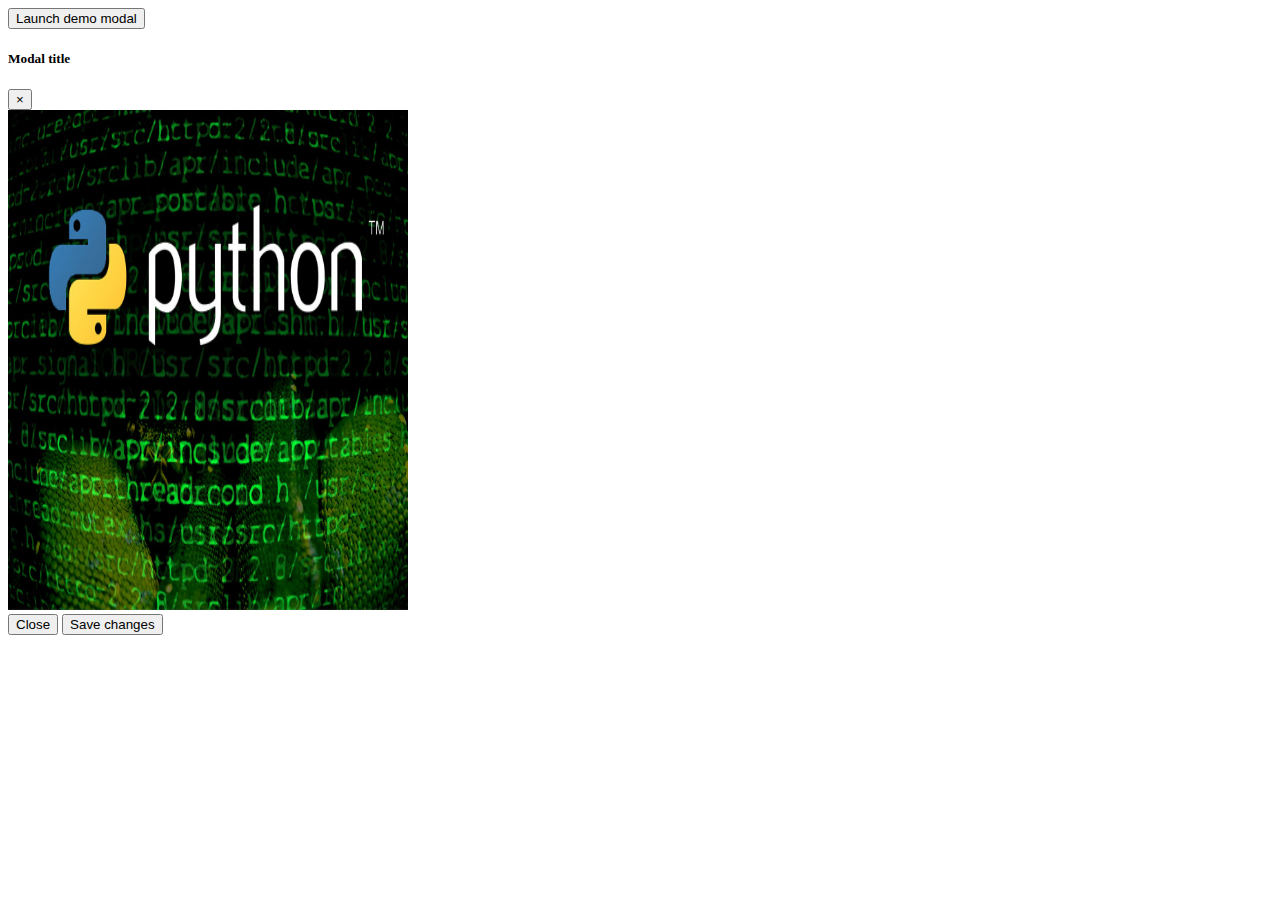
<file: index.html>
<!DOCTYPE html>
<html>
<head>
	<title></title>
	<link rel="stylesheet" href="https://stackpath.bootstrapcdn.com/bootstrap/4.1.3/css/bootstrap.min.css" integrity="sha384-MCw98/SFnGE8fJT3GXwEOngsV7Zt27NXFoaoApmYm81iuXoPkFOJwJ8ERdknLPMO" crossorigin="anonymous">
</head>
<body>

<!-- Button trigger modal -->
<button type="button" class="btn btn-primary" data-toggle="modal" data-target="#exampleModal">
  Launch demo modal
</button>

<!-- Modal -->
<div class="modal fade" id="exampleModal" tabindex="-1" role="dialog" aria-labelledby="exampleModalLabel" aria-hidden="true">
  <div class="modal-dialog" role="document">
    <div class="modal-content">
      <div class="modal-header">
        <h5 class="modal-title" id="exampleModalLabel">Modal title</h5>
        <button type="button" class="close" data-dismiss="modal" aria-label="Close">
          <span aria-hidden="true">&times;</span>
        </button>
      </div>
      <div class="modal-body">
        <img src="python.jpg" width="400" height="500">
      </div>
      <div class="modal-footer">
        <button type="button" class="btn btn-secondary" data-dismiss="modal">Close</button>
        <button type="button" class="btn btn-primary">Save changes</button>
      </div>
    </div>
  </div>
</div>



<script src="https://code.jquery.com/jquery-3.3.1.slim.min.js" integrity="sha384-q8i/X+965DzO0rT7abK41JStQIAqVgRVzpbzo5smXKp4YfRvH+8abtTE1Pi6jizo" crossorigin="anonymous"></script>
<script src="https://cdnjs.cloudflare.com/ajax/libs/popper.js/1.14.3/umd/popper.min.js" integrity="sha384-ZMP7rVo3mIykV+2+9J3UJ46jBk0WLaUAdn689aCwoqbBJiSnjAK/l8WvCWPIPm49" crossorigin="anonymous"></script>
<script src="https://stackpath.bootstrapcdn.com/bootstrap/4.1.3/js/bootstrap.min.js" integrity="sha384-ChfqqxuZUCnJSK3+MXmPNIyE6ZbWh2IMqE241rYiqJxyMiZ6OW/JmZQ5stwEULTy" crossorigin="anonymous"></script>
</body>

</html>
</file>
